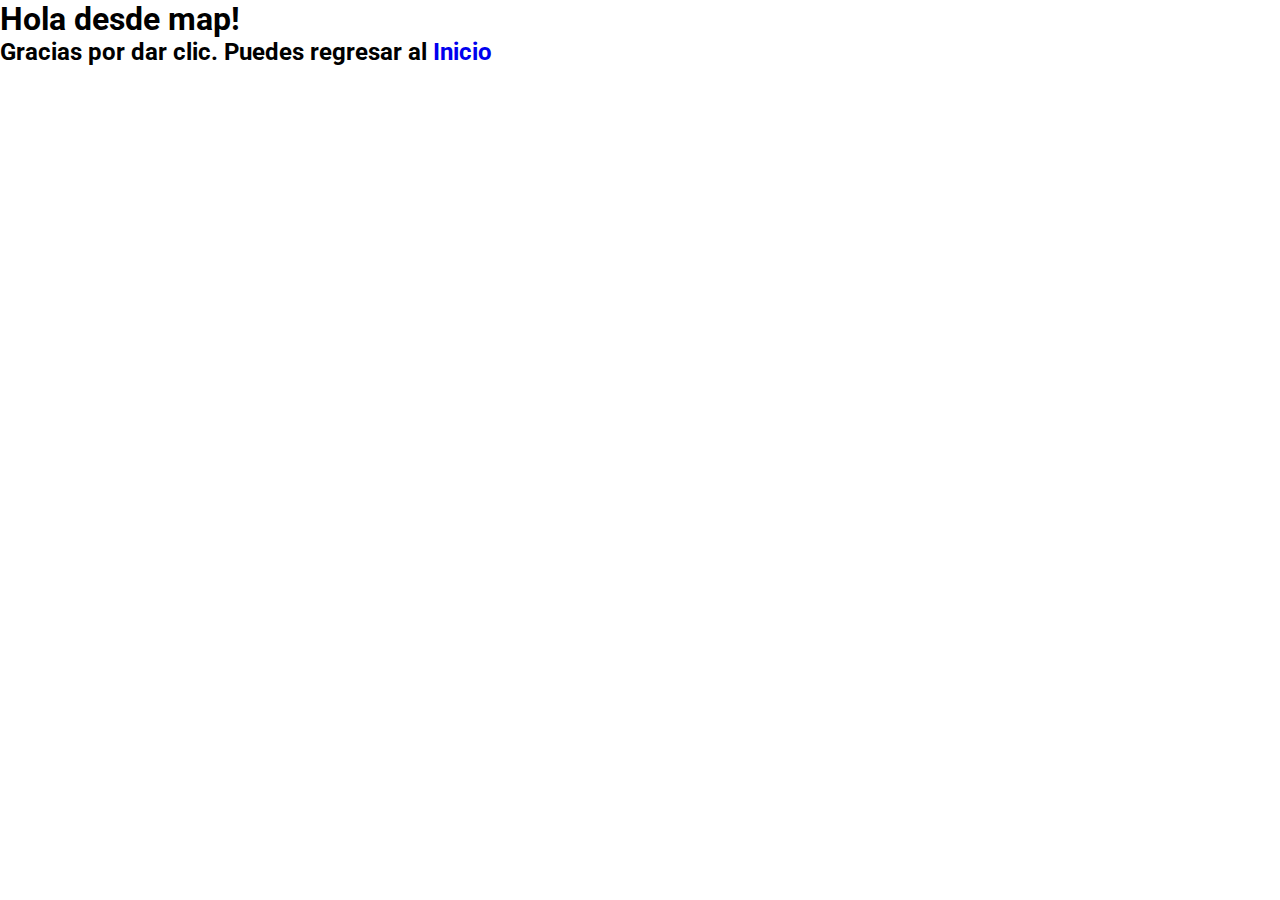
<file: computer.htm>
<!DOCTYPE html>
<html lang="en">
<head>
    <meta charset="UTF-8">
    <meta http-equiv="X-UA-Compatible" content="IE=edge">
    <meta name="viewport" content="width=device-width, initial-scale=1.0">
    <title>Document</title>
    <link rel="stylesheet" href="style.css">
</head>
<body>
    <h1>Hola desde map!</h1>
    <h2>Gracias por dar clic. Puedes regresar al <a href="index.html">Inicio</a></h2>
</body>
</html>
</file>
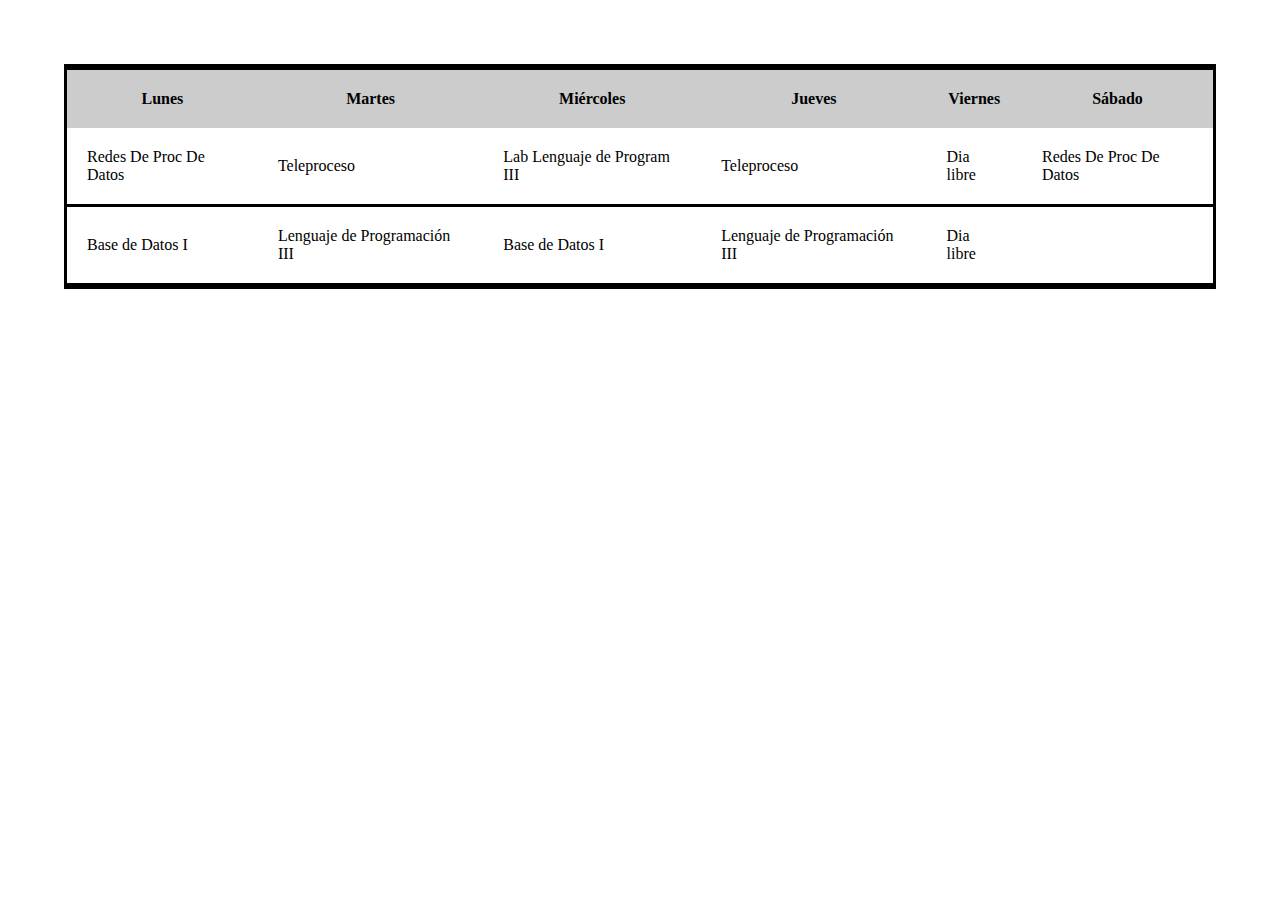
<file: tabla.html>
<!DOCTYPE html>
<html lang="en">
<head>
    <meta charset="UTF-8">
    <meta http-equiv="X-UA-Compatible" content="IE=edge">
    <meta name="viewport" content="width=device-width, initial-scale=1.0">
    <title>Document</title>
</head>
<style>
    *{
        margin: 0;
        padding: 0;
        box-sizing: border-box;
    }
    .scnd_tbl td{
     border: 1px solid black;
    }

    th{
        padding: 20px 15px;
        font-weight: 700;
        text-transform: capitalize;
    }
    td{
        padding: 20px;
        border-bottom: .2rem solid black;
    }
</style>
<body style="margin: 2rem; padding: 2rem;">
    <div style="display: flex; justify-content: center; align-items: center; flex-direction: column;">
        <div style="border: .2rem solid black; border-top: .4rem solid black;">
            <table style="font-size: 16px; border-collapse: collapse;">
                <thead style="background-color: rgba(128,128,128,0.4);">
                    <tr>
                        <th>Lunes</th>
                        <th>Martes</th>
                        <th>Miércoles</th>
                        <th>Jueves</th>
                        <th>Viernes</th>
                        <th>Sábado</th>
                    </tr>
                </thead>
                <tbody>
                    <tr>
                        <!--Lunes-->
                    <td>
                        Redes De Proc De Datos
                    </td>
                     <!--martes-->
                     <td>
                        Teleproceso
                    </td>
                    <!--miercoles-->
                    <td>
                        Lab Lenguaje de Program III
                        </td>
                    <!--jueves-->
                    <td>
                        Teleproceso
                    </td>
                    <!--viernes-->
                    <td>
                        Dia libre
                    </td>
                    <!--sabado-->
                    <td>
                        Redes De Proc De Datos
                    </td>
                </tr>
                <!--2nd fila-->
                <tr>
                    <!--lunes-->
                    <td>
                        Base de Datos I 
                    </td>
                     <!--martes-->
                     <td>
                        Lenguaje de Programación III 
                    </td>
                     <!--miercoles-->
                     <td>
                        Base de Datos I 
                    </td>
                     <!--jueves-->
                     <td>
                        Lenguaje de Programación III  
                    </td>
                     <!--viernes-->
                     <td>
                        Dia libre
                    </td>
                     <!--sabado-->
                     <td>
                         
                    </td>
                    </tr>
                </tbody>
            </table>
        </div>
    </div>
</body>
</html>
</file>
<file: style.css>
@import url('https://fonts.googleapis.com/css2?family=Inter:wght@200;300;600;800&family=Karla:wght@200;300&family=Roboto&family=Space+Mono:ital@1&display=swap');

:root{
    --pink:#F2B6BB;
    --pink-two:#F2A2C8;
    --purple:#D4B4D9;
    --blue:#A3B5D9;
    --greyish:#F2F2F2;
}

*{
    margin: 0;
    padding: 0;
    box-sizing: border-box;
}

body, pre{
    font-family: 'Inter', sans-serif;
    font-family: 'Karla', sans-serif;
    font-family: 'Roboto', sans-serif;
}

a{
    text-decoration: none;
}

li{
    list-style: none;
}
.center{
    display: flex;
    align-items: center;
    justify-content: center;
}

.sp-btwn{
    display: flex;
    align-items: center;
    justify-content: space-between;
}

.p{
    padding: 4rem 6rem;
}

.prevent-select {
    -webkit-user-select: none; /* Safari */
    -ms-user-select: none; /* IE 10 and IE 11 */
    user-select: none; /* Standard syntax */
}

.header{
    height: 6rem;
    box-shadow: -1px 2px 5px 3px rgba(163,181,217,0.75);
-webkit-box-shadow: -1px 2px 5px 3px rgba(163,181,217,0.75);
-moz-box-shadow: -1px 2px 5px 3px rgba(163,181,217,0.75);
}

.nav{
    width: 100%;
    height: 100%;
    margin: 4rem;
}

.nav_img{
    width: 4rem;
}

.nav_img img{
    width: 100%;
    
}
.nav_links-ul{
    gap: 30px;
}
.nav_links-ul li a{
    color: var(--pink);
    text-transform: uppercase;
}

.nav_links-ul li a:hover{
    color: var(--pink-two);
}

.container{
    height: 100vh;
    padding-left: 4rem;
}

.container_right{
    height: 100vh;

}

.container_right{
    text-align: right;
    width: 60%;
    position: relative;
}
.container_left{
    width: 40%;
    background-color: var(--greyish);
    border-radius: 15px;
    box-shadow: -8px -1px 0px 4px rgba(163,181,217,0.71);
-webkit-box-shadow: -8px -1px 0px 4px rgba(163,181,217,0.71);
-moz-box-shadow: -8px -1px 0px 4px rgba(163,181,217,0.71);
flex-direction: column;
position: relative;
}

.container_left pre{
    display: block;
    white-space: pre;
    margin: 1em 4rem 0 0;
    line-height: 2.3rem;
    font-size: 1.3rem;
    font-weight: 700;
    font-family: 'Space Mono', monospace;
    color: var(--purple);
}

.container_right h1{
    text-transform: uppercase;
    font-size: 6rem;
    z-index: 999;
    
}

.container_right-back{
    z-index: 0;
    position: absolute;
}

.container_right-back span{
    color: var(--pink-two);
    font-size: 22rem;
    font-style: italic;

}
.container_left-btn{
    display: flex;
    width: 100%;
    position: absolute;
    bottom: 0;
    justify-content: right;
    margin: 0 4rem 1.3rem 0;
}
.container_left-btn .btn span{
    position: absolute;
    top: 6%;
    margin-left: 10px;
    transform: translateX(-50%);
    opacity: 0;
    font-size: 2rem;
}
.container_left-btn .btn:hover span{
    transform: translateX(0);
    opacity: 1;
}

.btn{
    width: 140px;
    padding: 15px 20px;
    position: relative;
    color: var(--greyish);
    background-color: var(--purple);
    font-size: 14px;
    border: 2px solid var(--pink-two);
    border-radius: 50px;
    cursor: pointer;
    outline: none;
    box-shadow: 1px 1px rgb(132, 189, 255);
    overflow: hidden;
    transition: 400ms;

}

.btn:hover{
    background-color: var(--pink);
    width: 160px;
    padding-right: 40px;
    box-shadow: 1px 1px rgb(251, 121, 121);

}

.definition{
    flex-direction: column;
    display: flex;
    justify-content: center;
}

.titulo{
    position: relative;
    flex-direction: column;
    display: flex;
    align-items: flex-end;
    height: 200px;
}

.titulo span{
    font-size: 1.5rem;
    color: var(--pink-two);
    font-weight: 700;
    opacity: 0.6;
    font-style: italic;
}

.titulo h1{
    font-size: 10rem;
}
.definition .titulo h1{
    position: absolute;
    right: 1%;
    top: 5%;
    color: var(--purple);
    font-style: italic;
    opacity: 0.8;
}

.definition_col {
    margin: 4rem 5rem;
}

.definition .definition_col:nth-child(odd){
    text-align: right;
    display: flex;
    justify-content: right;
    flex-direction: column;
}

.definition_col h2{
    font-size: 6rem;
    color: var(--blue);
    text-transform: uppercase;
}

.definition_col span{
    font-size: 1.4rem;
}
.definition_col strong{
    font-size: 1.3rem;
    font-style: italic;
}
.definition_col-img{
    width: 240px;
    align-self: flex-end;
}
.definition_col-img img{
    width: 100%;
    object-fit: cover;
}

/*banner*/

.banner{
    background-color: var(--blue);
    flex-direction: column;
    position: relative;
}

.banner .titulo{
    z-index: 0;
    position: absolute;
    color: var(--greyish);
    text-transform: uppercase;
}
.banner_cards{
    z-index: 1;
    width: 90%;
}
.banner_cards-item {
    background-color: rgba(255, 255, 0, .8); 
    margin-bottom: 1rem;
    height: 4rem;
    width: 1rem;
}
.banner_cards-item span{
   font-size: 1.4rem;
   text-transform: uppercase;
}
.banner_def{
    visibility: hidden;
}
.banner_cards-item:hover{
    display: flex;
    align-items: center;
    justify-content: flex-start;
    gap: 25px;
    width: 100%;
    color: var(--greyish);
}

.banner_cards-item:hover .subt{
    font-weight: bold;
}

.banner_cards-item:hover .banner_def{
    visibility: visible;
}
.banner_cards-item:hover .banner_def span{
    font-style: oblique;
}

.banner_cards-item:hover .banner_def small{
    margin-left: 100px;
    font-size: 1rem;
}

.banner_cards-item:hover .banner_def .banner_def-list{
    display: flex;
    align-items: center;
    justify-content: space-between;
    gap: 45px;
}

/*cards*/

.cards .titulo{
    margin: 3rem 2rem 0 2rem;
    color: var(--pink);
}

.grid_container{
    display: grid;
    grid-template-columns: repeat(3, auto);
    align-content: space-evenly;
    gap: 60px;
}

.grid_container .col{
    border: 1px solid var(--blue);
    text-align: center;
    padding: 1.3rem;
    background-color: var(--purple);
    box-shadow: 10px 10px 5px 0px rgba(163,181,217,0.75);
-webkit-box-shadow: 10px 10px 5px 0px rgba(163,181,217,0.75);
-moz-box-shadow: 10px 10px 5px 0px rgba(163,181,217,0.75);
}

.grid_container .col span{
    text-transform: uppercase;
    font-weight: 700;
}

.grid_container .col p{
    margin: 18px 0;
    font-weight: 400;
    font-style: oblique;
}

.grid_container .col:nth-child(odd){
    background-color: var(--pink-two);
}

/*form*/

.formulario_contenedor b{
    color: var(--blue);
}

.form{
    flex-direction: column;
    margin: 4rem;
    box-shadow: 10px 10px 5px 0px rgba(251,121,121,0.75);
    -webkit-box-shadow: 10px 10px 5px 0px rgba(251,121,121,0.75);
    -moz-box-shadow: 10px 10px 5px 0px rgba(251,121,121,0.75);
    border-radius: 20px;
}

.form_input{
    width: 100%;
    margin-bottom: 2rem;
    box-shadow: 10px 10px 5px 0px rgba(163,181,217,0.75);
-webkit-box-shadow: 10px 10px 5px 0px rgba(163,181,217,0.75);
-moz-box-shadow: 10px 10px 5px 0px rgba(163,181,217,0.75);
font-size: 1.4rem;
border-radius: 10px;
}

.form_input input,
.form_input select,
.form_input textarea{
    width: 100%;
    outline: none;
    font-size: 1.1rem;
    border-radius: 10px;
}

.form_input fieldset{
    border: none;
    margin: 10px 0;
}

#dialog{
    position: unset;
    border-color: var(--pink);
    padding: 1rem;
}

.definition_col input{
    padding: .6rem 2rem;
    background-color: var(--purple);
    color: white;
    border: none;
    border-radius: 4px;
    outline: none;
    font-weight: bold;
    margin-top: 10px;
}

/*footer*/

.footer{
    background-color: var(--purple);
    color: white;
    width: 100%;
    font-weight: bold;
}
</file>
